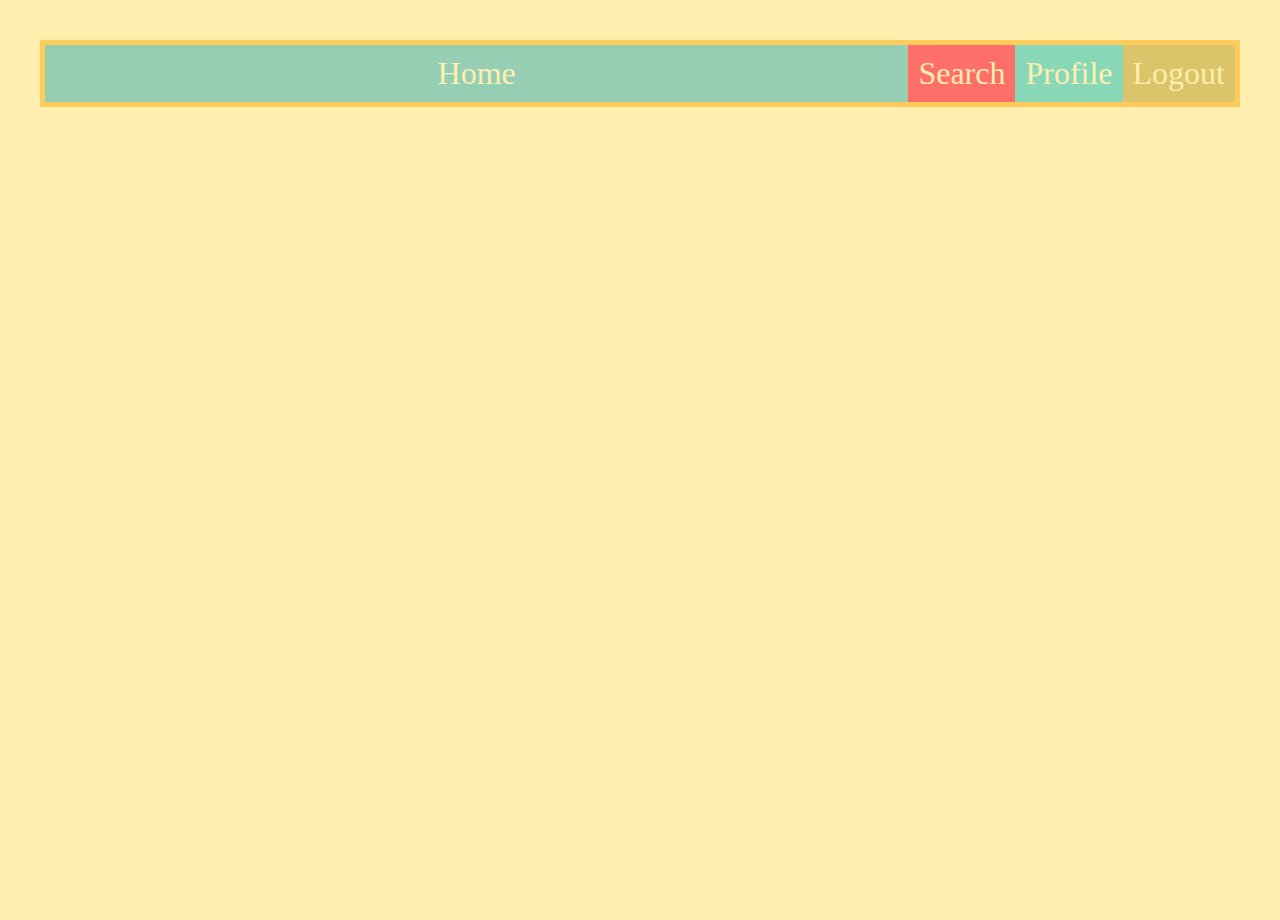
<file: index.html>
<!DOCTYPE html>
<html lang="en">
<head>
    <meta charset="UTF-8">
    <meta http-equiv="X-UA-Compatible" content="IE=edge">
    <meta name="viewport" content="width=device-width, initial-scale=1.0">
    <link rel="stylesheet" href="./css/basic.css">
    <link rel="stylesheet" href="./css/index.css">
    <title>CSS flexbox</title>
</head>
<body>
    <nav class="container">
        <div class="home">Home</div>
        <div class="search">Search</div>
        <div class="profile">Profile</div>
        <div class="logout">Logout</div>
    </nav>
</body>
</html>
</file>
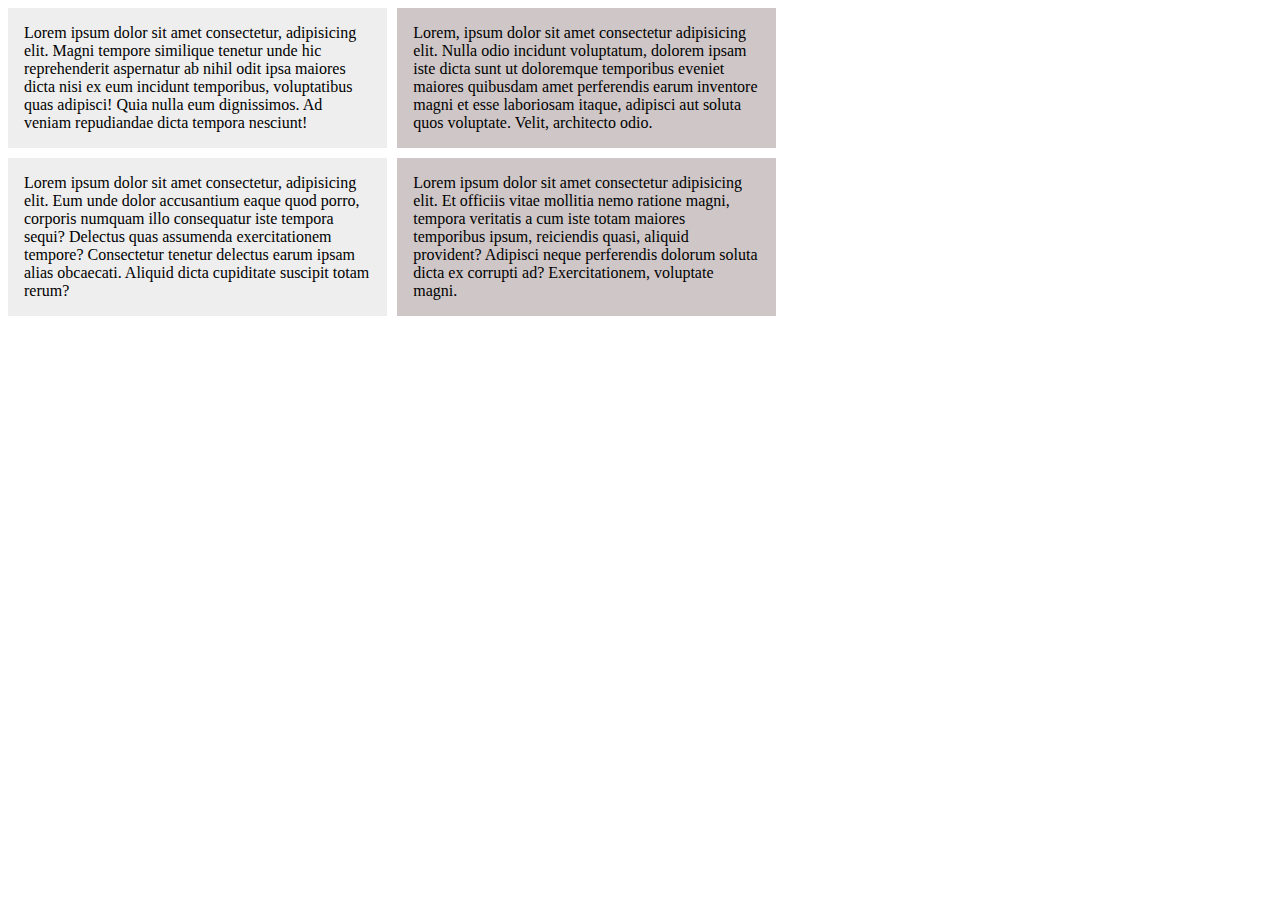
<file: gridone.html>
<!DOCTYPE html>
<html lang="en">
<head>
    <meta charset="UTF-8">
    <meta http-equiv="X-UA-Compatible" content="IE=edge">
    <meta name="viewport" content="width=device-width, initial-scale=1.0">
    <title>GridOne</title>
    <style>
        .container {
            display: grid;
            grid-template-columns: 30% 30%;
            /* grid-gap: 20px; */
            grid-row-gap: 10px;
            grid-column-gap: 10px;
        }

        .container > div {
            background: #eee;
            padding: 1em;
        }

        .container > div:nth-child(even) {
            background: #cfc7c7;
        }
    </style>
</head>
<body>
    <div class="container">
        <div>Lorem ipsum dolor sit amet consectetur, adipisicing elit. Magni tempore similique tenetur unde hic reprehenderit aspernatur ab nihil odit ipsa maiores dicta nisi ex eum incidunt temporibus, voluptatibus quas adipisci! Quia nulla eum dignissimos. Ad veniam repudiandae dicta tempora nesciunt!</div>

        <div>Lorem, ipsum dolor sit amet consectetur adipisicing elit. Nulla odio incidunt voluptatum, dolorem ipsam iste dicta sunt ut doloremque temporibus eveniet maiores quibusdam amet perferendis earum inventore magni et esse laboriosam itaque, adipisci aut soluta quos voluptate. Velit, architecto odio.</div>

        <div>Lorem ipsum dolor sit amet consectetur, adipisicing elit. Eum unde dolor accusantium eaque quod porro, corporis numquam illo consequatur iste tempora sequi? Delectus quas assumenda exercitationem tempore? Consectetur tenetur delectus earum ipsam alias obcaecati. Aliquid dicta cupiditate suscipit totam rerum?</div>
        <div>Lorem ipsum dolor sit amet consectetur adipisicing elit. Et officiis vitae mollitia nemo ratione magni, tempora veritatis a cum iste totam maiores temporibus ipsum, reiciendis quasi, aliquid provident? Adipisci neque perferendis dolorum soluta dicta ex corrupti ad? Exercitationem, voluptate magni.</div>

    </div>

</body>
</html>
</file>
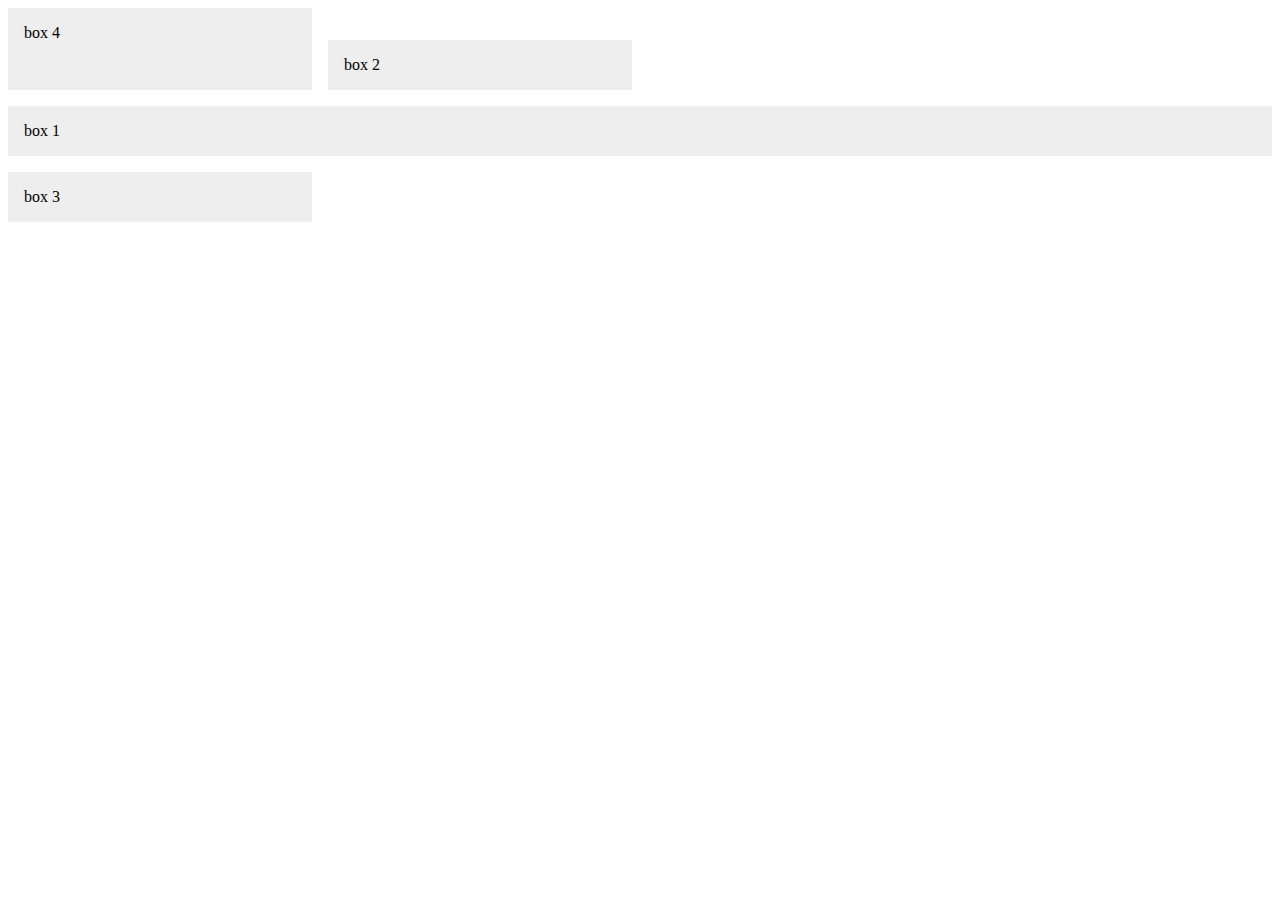
<file: gridthree.html>
<!DOCTYPE html>
<html lang="en">
<head>
    <meta charset="UTF-8">
    <meta http-equiv="X-UA-Compatible" content="IE=edge">
    <meta name="viewport" content="width=device-width, initial-scale=1.0">
    <title>Grid Three</title>
    <style>
        .container {
            display: grid;
            grid-template-columns:repeat(4, 1fr) ;
            grid-gap: 1em;
            /* justify-items: stretch;align-items: stretch; */
        }

        .container> div {
            background: #eee;
            padding: 1em;
        }

        .box1 {
            
            grid-column: 1/5;
            /* grid-row: 1/3; */
        }

        .box2 {
            grid-row-start: 3;
        }


         .box4 {
            grid-column: 1;
            grid-row:1/4
        }
    </style>
</head>
<body>
    <div class="container">
        <div class="box1">box 1</div>
        <div class="box2">box 2</div>
        <div class="box3">box 3</div>
        <div class="box4">box 4</div>
    </div>
</body>
</html>
</file>
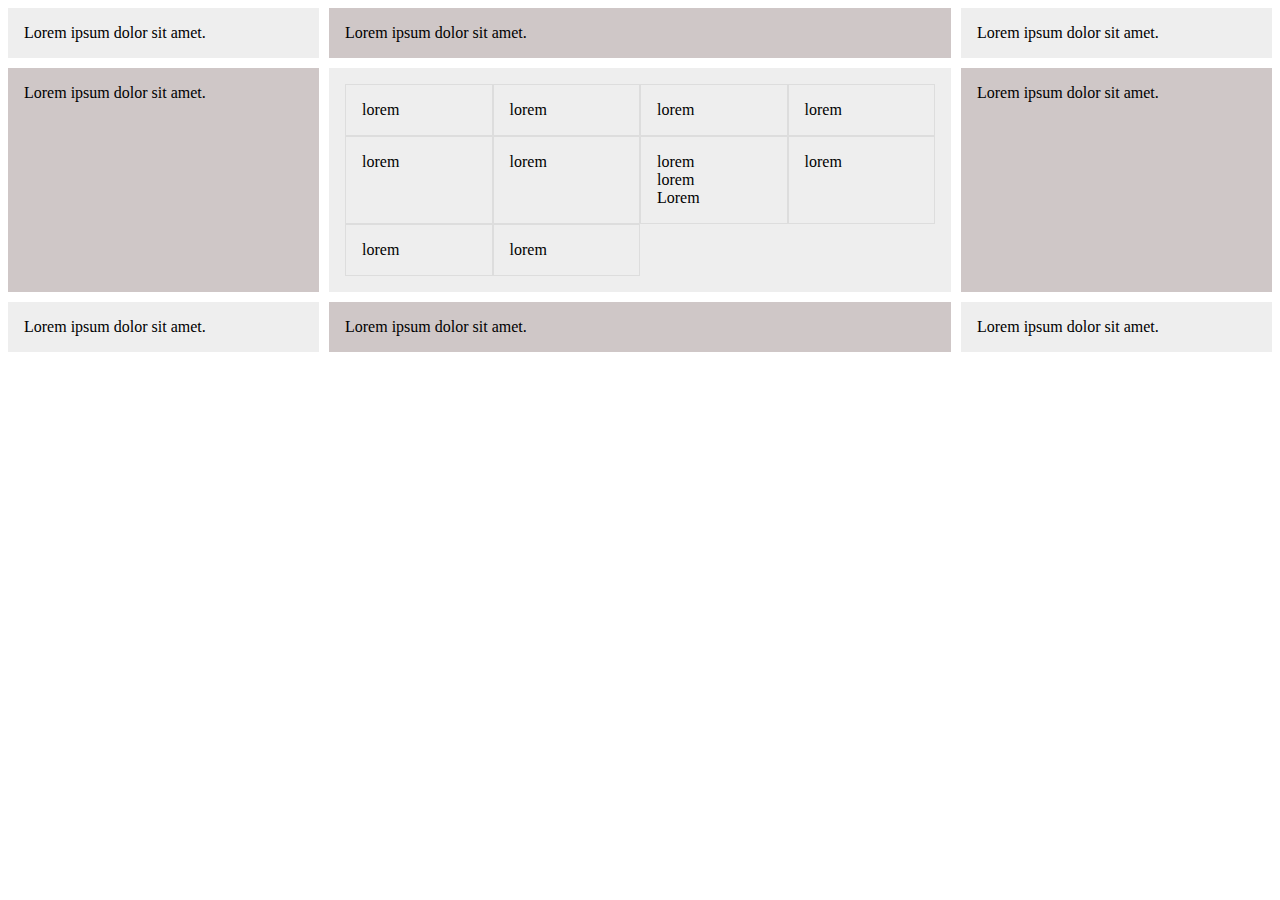
<file: gridtwo.html>
<!DOCTYPE html>
<html lang="en">
<head>
    <meta charset="UTF-8">
    <meta http-equiv="X-UA-Compatible" content="IE=edge">
    <meta name="viewport" content="width=device-width, initial-scale=1.0">
    <title>Grid Two</title>
    <style>
        .container {
            display: grid;
            grid-template-columns: 1fr 2fr 1fr;
            /* grid-gap: 20px; */
            grid-row-gap: 10px;
            grid-column-gap: 10px;
        }

        .container > div {
            background: #eee;
            padding: 1em;
        }

        .container > div:nth-child(even) {
            background: #cfc7c7;
        }
        .nested {
            display: grid;
            grid-template-columns: repeat(4, 1fr  );
        }
        .nested > div {
            border: #ddd 1px solid;
            padding: 1em;
        }
    </style>
</head>
<body>

    <div class="container">
        <div>Lorem ipsum dolor sit amet.</div>
        <div>Lorem ipsum dolor sit amet.</div>
        <div>Lorem ipsum dolor sit amet.</div>
        <div>Lorem ipsum dolor sit amet.</div>
        <div class="nested">
            <div>lorem</div>
            <div>lorem</div>
            <div>lorem</div>
            <div>lorem</div>
            <div>lorem</div>
            <div>lorem</div>
            <div>
                <div>lorem</div>
                <div>lorem</div>
                <div>Lorem</div>
            </div>
            <div>lorem</div>
            <div>lorem</div>
            <div>lorem</div>
        </div>
        <div>Lorem ipsum dolor sit amet.</div>
        <div>Lorem ipsum dolor sit amet.</div>
        <div>Lorem ipsum dolor sit amet.</div>
        <div>Lorem ipsum dolor sit amet.</div>

    </div>
</body>
</html>
</file>
<file: css/basic.css>
.container > div {
    padding: 10px;
    text-align: center;
    font-size: 2em;
    color: #ffeead;
}

html, body {
    box-sizing: border-box;
    background-color: #ffeead;
    height: 100%;
    padding: 10px;
    margin: 10px;

}

.container > div:nth-child(1) {
background-color: #96ceb4;
}

.container>div:nth-child(2) {
    background-color: #ff6f69;
}

.container>div:nth-child(3) {
    background-color: #88d8b8;
}

.container>div:nth-child(4) {
    background-color: #dbc469;
}
</file>
<file: css/index.css>
.container {
    border: 5px solid #ffcc5c;
    display: flex;
    justify-content: space-between;
}


.container > .home{
    flex : 2
}
</file>
